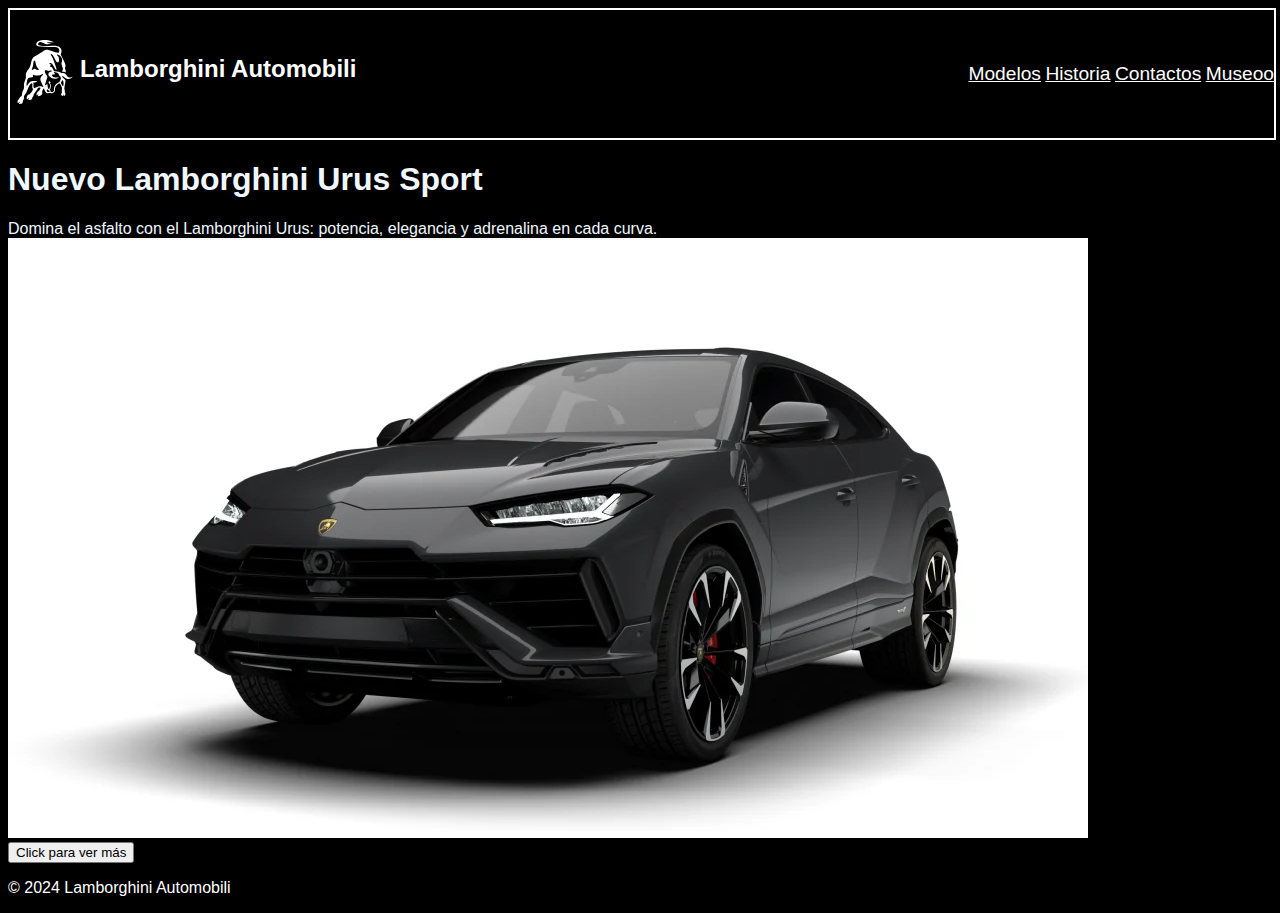
<file: index.html>
<!DOCTYPE html>
<html lang="es">
<head>
    <meta charset="UTF-8">
    <meta name="viewport" content="width=device-width, initial-scale=1.0">
    <title>Lamborghini Automobili</title>
    <link rel="stylesheet" href="styles.css">
</head>
<body>
    <header>
        <div class="encabezado">
            <div style="display: inline-flex;">
                <div class="logo">
                    <a href="index.html">
                        <img src="images/image.png">
                    </a>
                </div>
                <div class="titulo">
                    <h2>Lamborghini Automobili</h2>
                </div>
            </div>
            <div>
                <div class="nav-bar">
                <nav>
                    <a href="modelo.html">Modelos</a>
                    <a href="historia.html">Historia</a>
                    <a href="contactos.html">Contactos</a>
                    <a href="museo.html">Museoo</a>
                </nav>
                </div>
            </div>
        </div>
    </header>

    <main class="container">
        <section class="nuevomodelo">
            <h1>Nuevo Lamborghini Urus Sport</h1>
            <div>Domina el asfalto con el Lamborghini Urus: potencia, elegancia y adrenalina en cada curva.</div>
            <div><img src="images/1.png" alt="Lamborghini Urus Sport"></div>
            <div  style="display: inline-flex;"><button>Click para ver más</button></div>
        </section>

        


    </main>

    <footer class="footer">
        <p>&copy; 2024 Lamborghini Automobili </p>
    </footer>
</body>
</html>
</file>
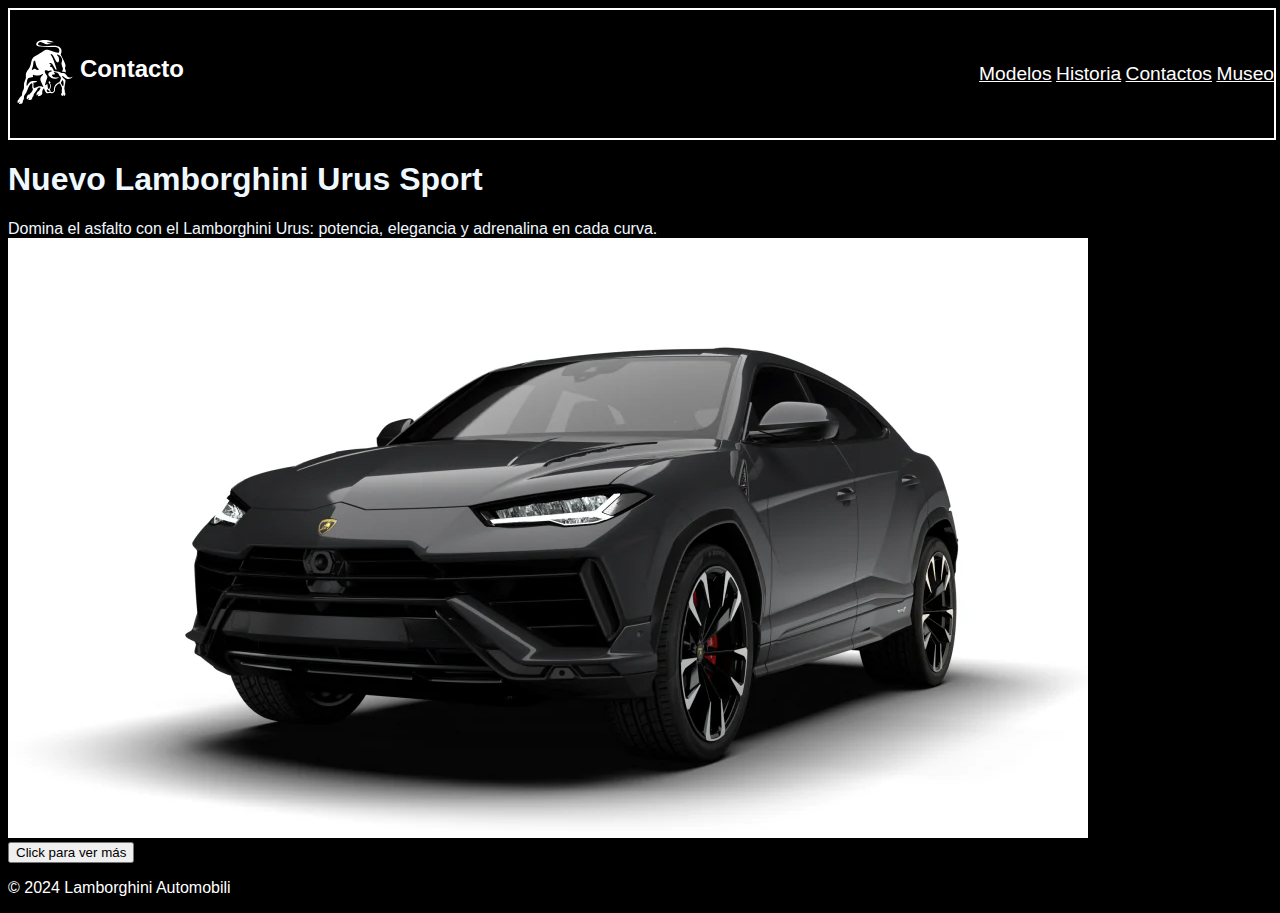
<file: contactos.html>
<!DOCTYPE html>
<html lang="es">
<head>
    <meta charset="UTF-8">
    <meta name="viewport" content="width=device-width, initial-scale=1.0">
    <title>Contactos</title>
    <link rel="stylesheet" href="styles.css">
</head>
<body>
    <header>
        <div class="encabezado">
            <div style="display: inline-flex;">
                <div class="logo">
                    <a href="index.html">
                        <img src="images/image.png">
                    </a>
                </div>
                <div class="titulo">
                    <h2>Contacto</h2>
                </div>
            </div>
            <div>
                <div class="nav-bar">
                <nav>
                    <a href="modelo.html">Modelos</a>
                    <a href="historia.html">Historia</a>
                    <a href="contactos.html">Contactos</a>
                    <a href="museo.html">Museo</a>
                </nav>
                </div>
            </div>
        </div>
    </header>

    <main class="container">
        <section class="nuevomodelo">
            <h1>Nuevo Lamborghini Urus Sport</h1>
            <div>Domina el asfalto con el Lamborghini Urus: potencia, elegancia y adrenalina en cada curva.</div>
            <div><img src="images/1.png" alt="Lamborghini Urus Sport"></div>
            <div  style="display: inline-flex;"><button>Click para ver más</button></div>
        </section>

        


    </main>

    <footer class="footer">
        <p>&copy; 2024 Lamborghini Automobili </p>
    </footer>
</body>
</html>
</file>
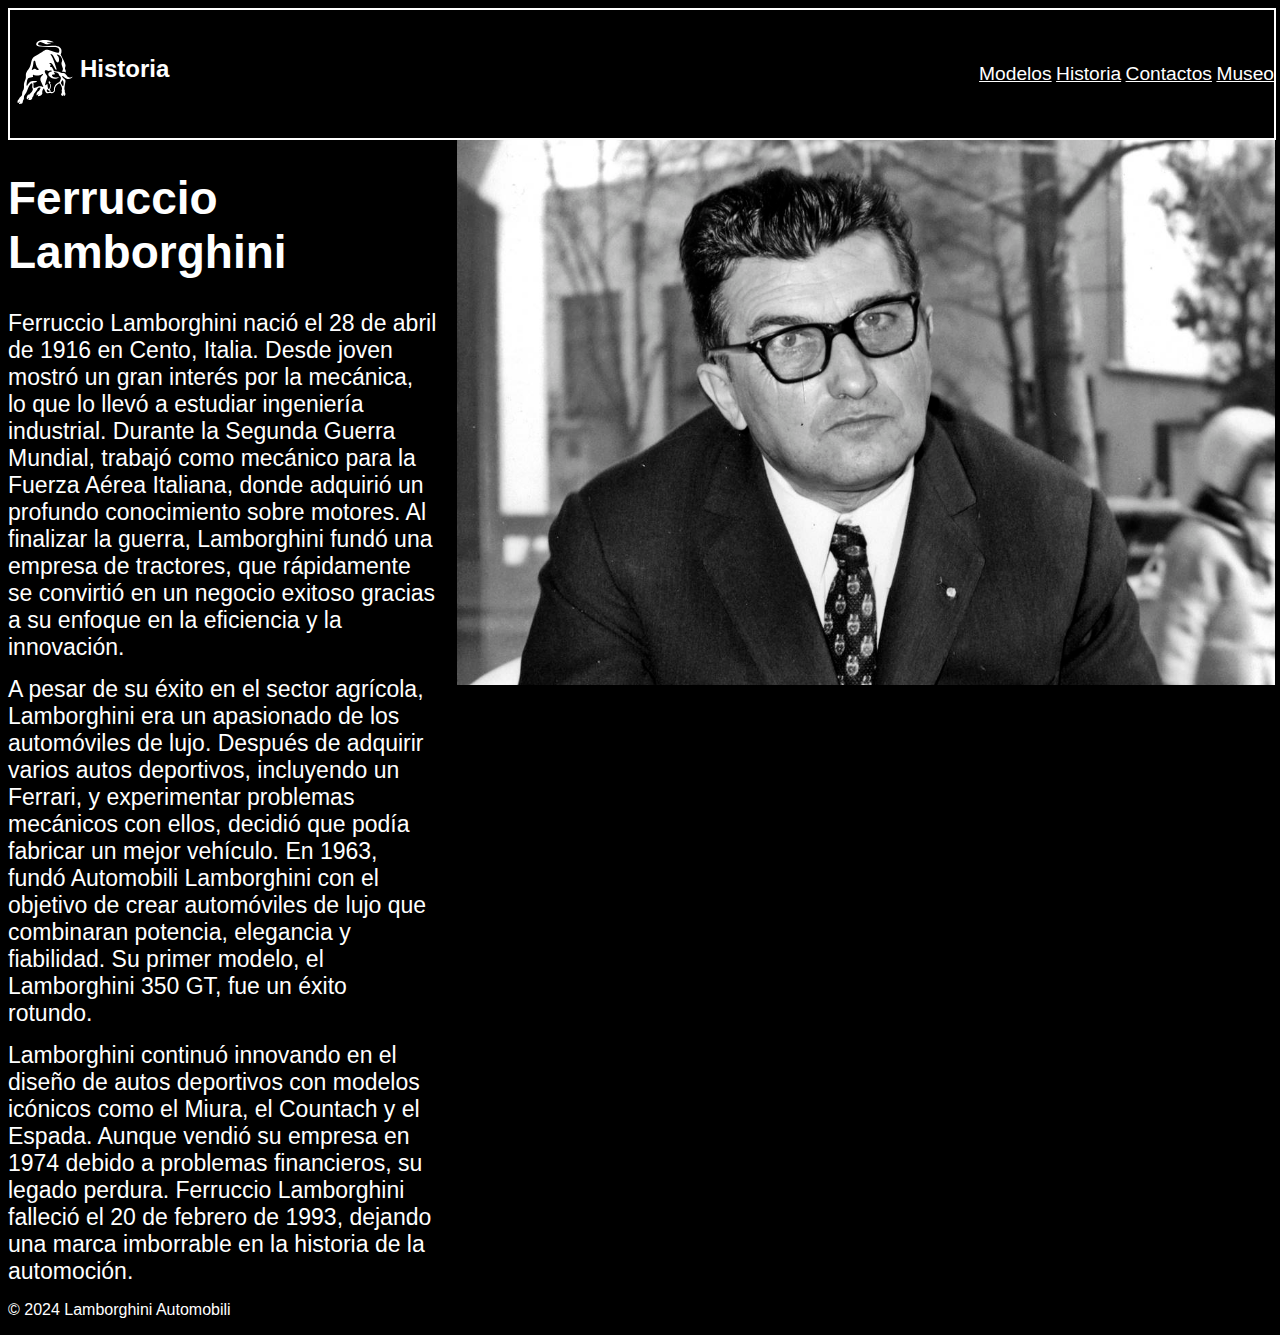
<file: historia.html>
<!DOCTYPE html>
<html lang="es">
<head>
    <meta charset="UTF-8">
    <meta name="viewport" content="width=device-width, initial-scale=1.0">
    <title>Historia</title>
    <link rel="stylesheet" href="styles.css">
</head>
<body>
    <header>
        <div class="encabezado">
            <div style="display: inline-flex;">
                <div class="logo">
                    <a href="index.html">
                        <img src="images/image.png">
                    </a>
                </div>
                <div class="titulo">
                    <h2>Historia</h2>
                </div>
            </div>
            <div>
                <div class="nav-bar">
                <nav>
                    <a href="modelo.html">Modelos</a>
                    <a href="historia.html">Historia</a>
                    <a href="contactos.html">Contactos</a>
                    <a href="museo.html">Museo</a>
                </nav>
                </div>
            </div>
        </div>
    </header>

    <main class="container">
        <section class="txthist">
            <h1>Ferruccio Lamborghini</h1>
            <div class="txt1">Ferruccio Lamborghini nació el 28 de abril de 1916 en Cento, Italia. Desde joven mostró un gran interés por la mecánica, lo que lo llevó a estudiar ingeniería industrial. Durante la Segunda Guerra Mundial, trabajó como mecánico para la Fuerza Aérea Italiana, donde adquirió un profundo conocimiento sobre motores. Al finalizar la guerra, Lamborghini fundó una empresa de tractores, que rápidamente se convirtió en un negocio exitoso gracias a su enfoque en la eficiencia y la innovación.</div>
            <div class="txt2">A pesar de su éxito en el sector agrícola, Lamborghini era un apasionado de los automóviles de lujo. Después de adquirir varios autos deportivos, incluyendo un Ferrari, y experimentar problemas mecánicos con ellos, decidió que podía fabricar un mejor vehículo. En 1963, fundó Automobili Lamborghini con el objetivo de crear automóviles de lujo que combinaran potencia, elegancia y fiabilidad. Su primer modelo, el Lamborghini 350 GT, fue un éxito rotundo.</div>
            <div>Lamborghini continuó innovando en el diseño de autos deportivos con modelos icónicos como el Miura, el Countach y el Espada. Aunque vendió su empresa en 1974 debido a problemas financieros, su legado perdura. Ferruccio Lamborghini falleció el 20 de febrero de 1993, dejando una marca imborrable en la historia de la automoción.</div>
        </section>
        <section>
            <div >
                
            </div>
            <div class="image">
                <img src="images/Ferruccio-Lamborghini.png" alt="Ferruccio-Lamborghini">
            </div>
        </section>
        


    </main>

    <footer class="footer">
        <p>&copy; 2024 Lamborghini Automobili </p>
    </footer>
</body>
</html>
</file>
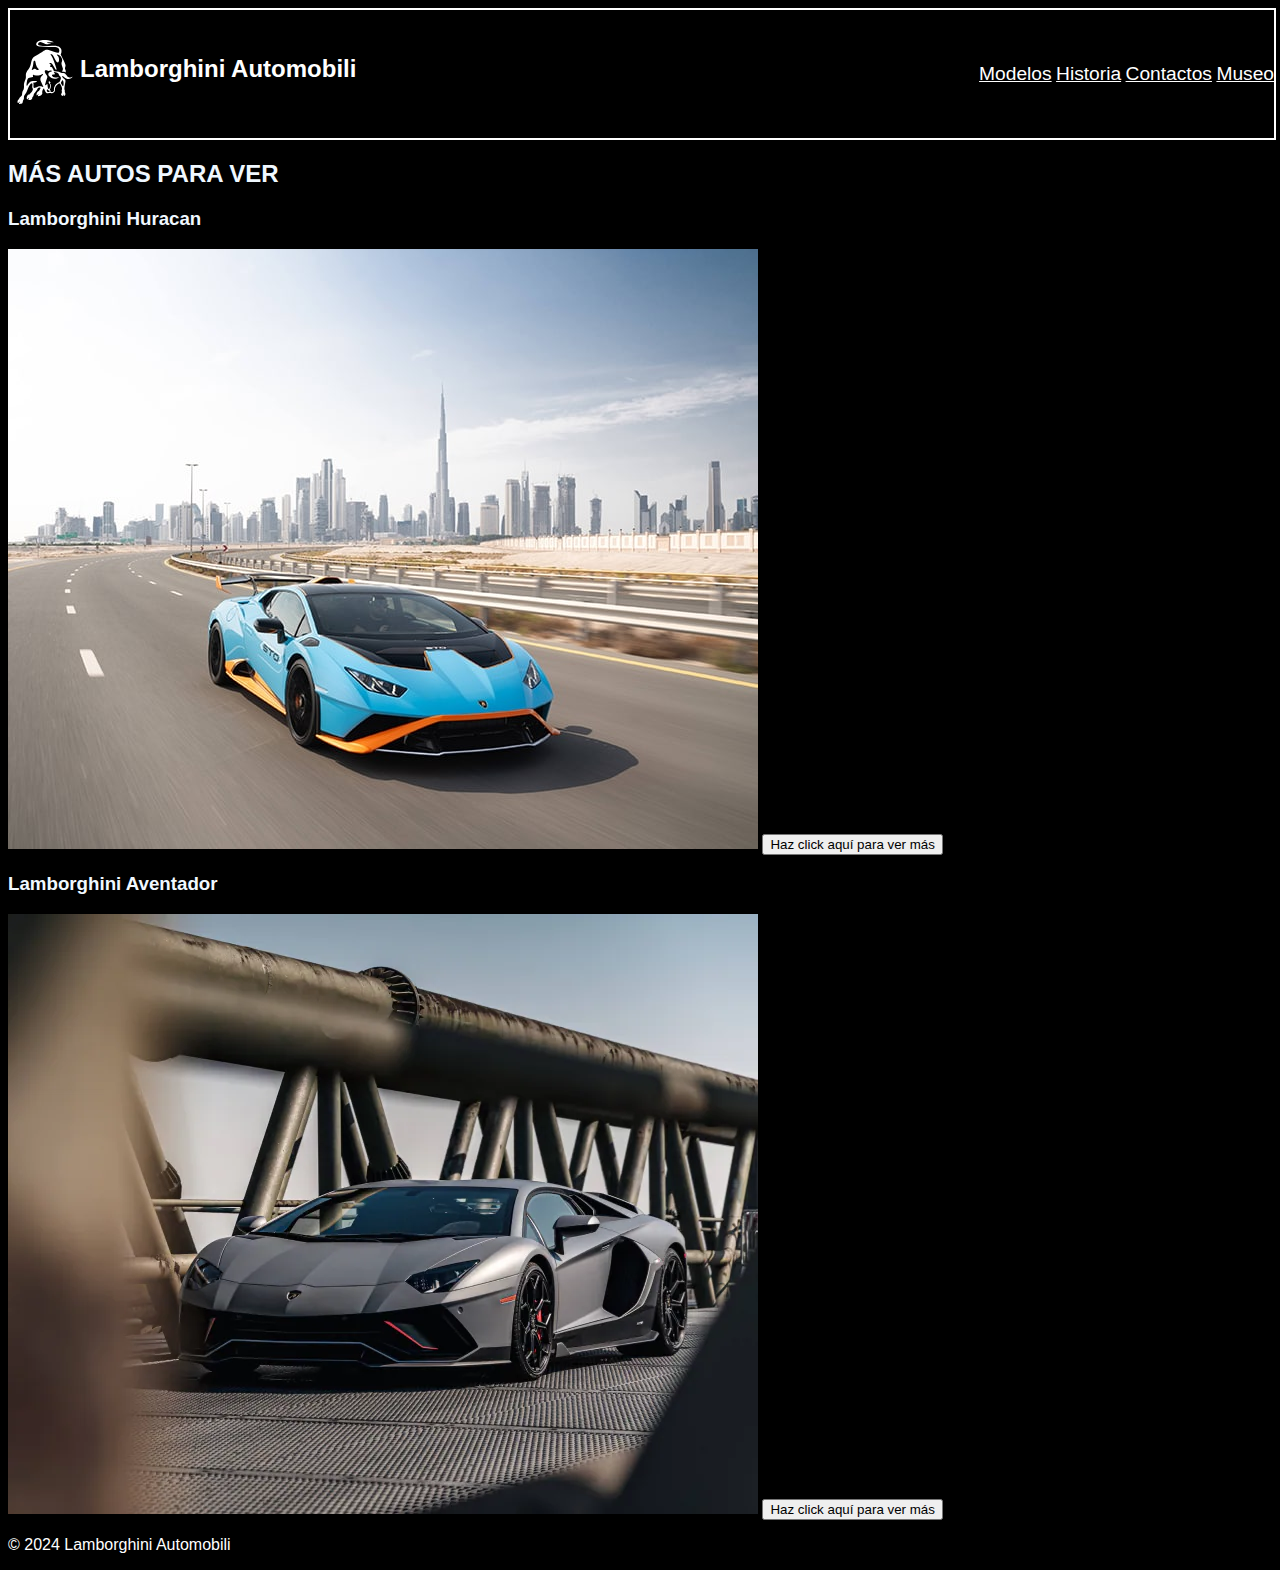
<file: modelo.html>
<!DOCTYPE html>
<html lang="es">
<head>
    <meta charset="UTF-8">
    <meta name="viewport" content="width=device-width, initial-scale=1.0">
    <title>Lamborghini Automobili</title>
    <link rel="stylesheet" href="styles.css">
</head>
<body>
    <header>
        <div class="encabezado">
            <div style="display: inline-flex;">
                <div class="logo">
                    <a href="index.html">
                        <img src="images/image.png">
                    </a>
                </div>
                <div class="titulo">
                    <h2>Lamborghini Automobili</h2>
                </div>
            </div>
            <div>
                <div class="nav-bar">
                <nav>
                    <a href="modelo.html">Modelos</a>
                    <a href="historia.html">Historia</a>
                    <a href="contactos.html">Contactos</a>
                    <a href="museo.html">Museo</a>
                </nav>
                </div>
            </div>
        </div>
    </header>

    <main>
        <section class="masautos">
            <h2>MÁS AUTOS PARA VER</h2>
            <div class="opcionesdeautos">
                <div class="car">
                <h3>Lamborghini Huracan</h3>
                <img src="2.png" alt="Lamborghini Huracan">
                <button>Haz click aquí para ver más</button>
                </div>
                <div class="car">
                <h3>Lamborghini Aventador</h3>
                <img src="3.png" alt="Lamborghini Aventador">
                <button>Haz click aquí para ver más</button>
                </div>
            </div>
        </section>
    </main>
    
    <footer class="footer">
        <p>&copy; 2024 Lamborghini Automobili </p>
    </footer>
</body>
</html>
</file>
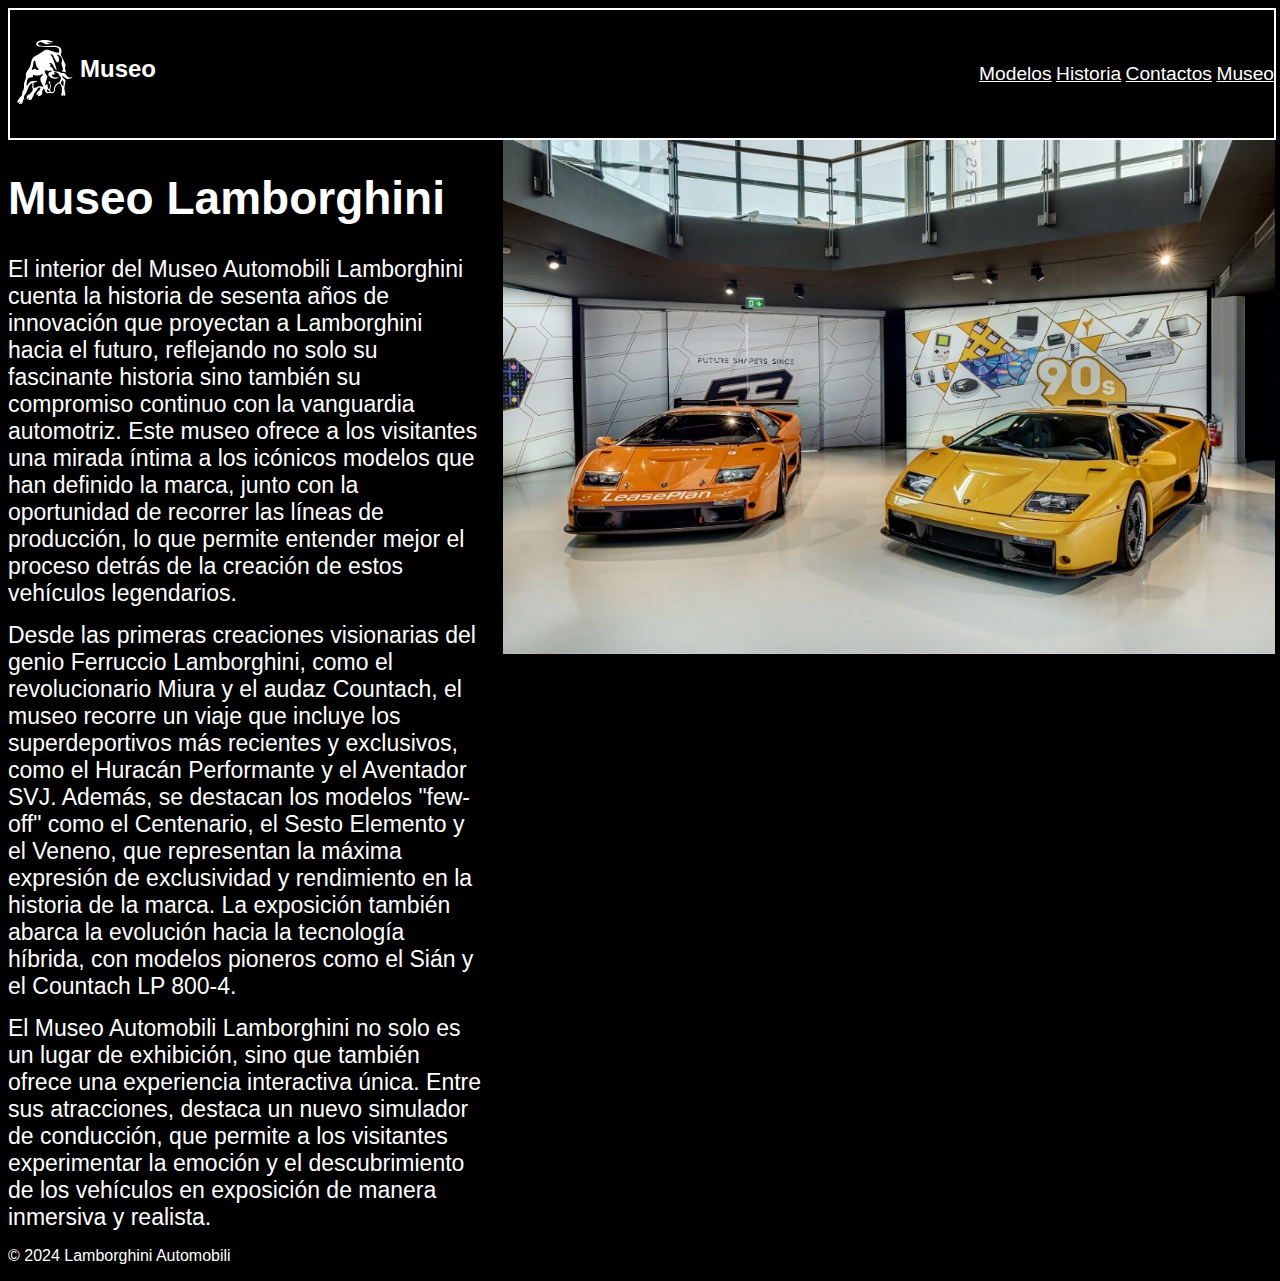
<file: museo.html>
<!DOCTYPE html>
<html lang="es">
<head>
    <meta charset="UTF-8">
    <meta name="viewport" content="width=device-width, initial-scale=1.0">
    <title>Museo</title>
    <link rel="stylesheet" href="styles.css">
</head>
<body>
    <header>
        <div class="encabezado">
            <div style="display: inline-flex;">
                <div class="logo">
                    <a href="index.html">
                        <img src="images/image.png">
                    </a>
                </div>
                <div class="titulo">
                    <h2>Museo</h2>
                </div>
            </div>
            <div>
                <div class="nav-bar">
                <nav>
                    <a href="modelo.html">Modelos</a>
                    <a href="historia.html">Historia</a>
                    <a href="contactos.html">Contactos</a>
                    <a href="museo.html">Museo</a>
                </nav>
                </div>
            </div>
        </div>
    </header>

    <main class="container">
        <section class="txthist">
            <h1>Museo Lamborghini</h1>
            <div class="txt1">El interior del Museo Automobili Lamborghini cuenta la historia de sesenta años de innovación que proyectan a Lamborghini hacia el futuro, reflejando no solo su fascinante historia sino también su compromiso continuo con la vanguardia automotriz. Este museo ofrece a los visitantes una mirada íntima a los icónicos modelos que han definido la marca, junto con la oportunidad de recorrer las líneas de producción, lo que permite entender mejor el proceso detrás de la creación de estos vehículos legendarios.</div>
            <div class="txt2">Desde las primeras creaciones visionarias del genio Ferruccio Lamborghini, como el revolucionario Miura y el audaz Countach, el museo recorre un viaje que incluye los superdeportivos más recientes y exclusivos, como el Huracán Performante y el Aventador SVJ. Además, se destacan los modelos "few-off" como el Centenario, el Sesto Elemento y el Veneno, que representan la máxima expresión de exclusividad y rendimiento en la historia de la marca. La exposición también abarca la evolución hacia la tecnología híbrida, con modelos pioneros como el Sián y el Countach LP 800-4.</div>
            <div>El Museo Automobili Lamborghini no solo es un lugar de exhibición, sino que también ofrece una experiencia interactiva única. Entre sus atracciones, destaca un nuevo simulador de conducción, que permite a los visitantes experimentar la emoción y el descubrimiento de los vehículos en exposición de manera inmersiva y realista.</div>
        </section>
        <section>
            <div >
                
            </div>
            <div class="image">
                <img src="images/museolambo.png" alt="Museo de Lamborghini">
            </div>
        </section>
        


    </main>

    <footer class="footer">
        <p>&copy; 2024 Lamborghini Automobili </p>
    </footer>
</body>
</html>
</file>
<file: styles.css>
body {
  background-color: rgb(0, 0, 0);
  font-family:Verdana,Tahoma, sans-serif;
  color: white;

}
a, a:visited {
  color: white;
  font-size: larger;
}
a:hover {
  font-weight: bold;
}
.encabezado{
  width:100%;
  height: 8em;
  border-color: white;
  border-width: 2px;
  border-style:solid;
  align-items: center;
  display: flex;
  justify-content: space-between;
  /*padding:1em;*/
}

.nav-bar{
 
  align-items: center;
}
.datos { 
  grid-area: datos; 
  color: aliceblue;
}
.imagenlambo { 
  grid-area: imagenlambo; 
  color: white;
}
.nuevomodelo {
  color: aliceblue;
}
.masautos {
  color: aliceblue;
}


.detallesdeautos {
  color: aliceblue;
}

.container {
  display: flex;
  align-items: flex-start; /* Alinea los elementos en la parte superior */
  justify-content: space-between;
}
.txthist {
  width: 50%;
  padding-right: 20px;
  font-size: 23px;
}
.image {
  text-align: right; 
}
img {
  max-width: 100.4%;
  height: auto;
}

.txt1{
  padding-bottom: 15px;
}

.txt2{
  padding-bottom: 15px;
}

.footer{
  text-align: left;

}
</file>
